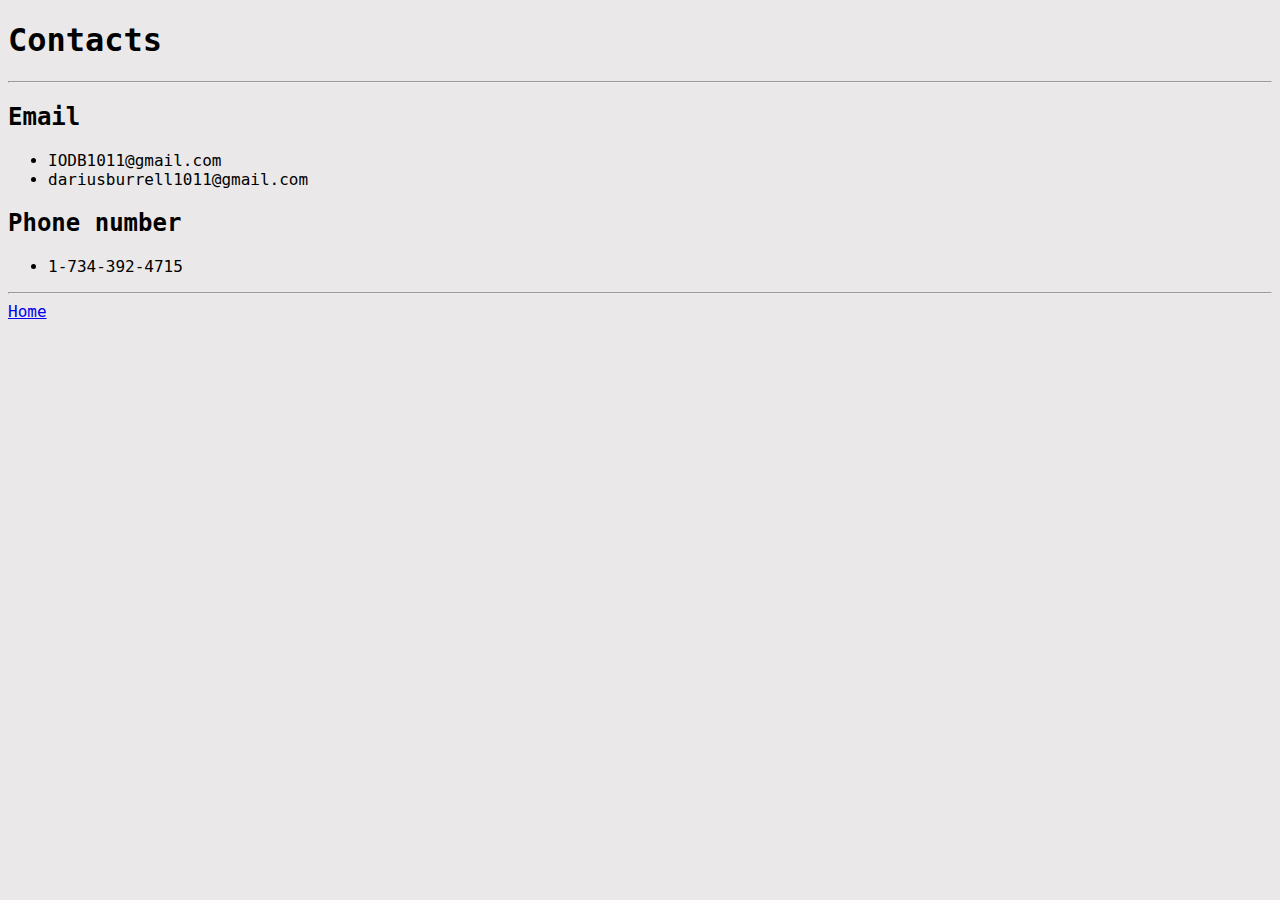
<file: contacts.html>
<!DOCTYPE html>
<html lang="en">
  <head>
    <meta charset="UTF-8" />
    <meta name="viewport" content="width=device-width, initial-scale=1.0" />
    <title>Contacts</title>
    <link rel="stylesheet" href="./style.css" />
  </head>
  <body>
    <h1>Contacts</h1>
    <hr />
    <h2>Email</h2>
    <ul>
      <li>IODB1011@gmail.com</li>
      <li>dariusburrell1011@gmail.com</li>
    </ul>
    <h2>Phone number</h2>
    <ul>
      <li>1-734-392-4715</li>
    </ul>
    <hr />
  </body>
  <footer>
    <a href="./index.html">Home</a>
  </footer>
</html>
</file>
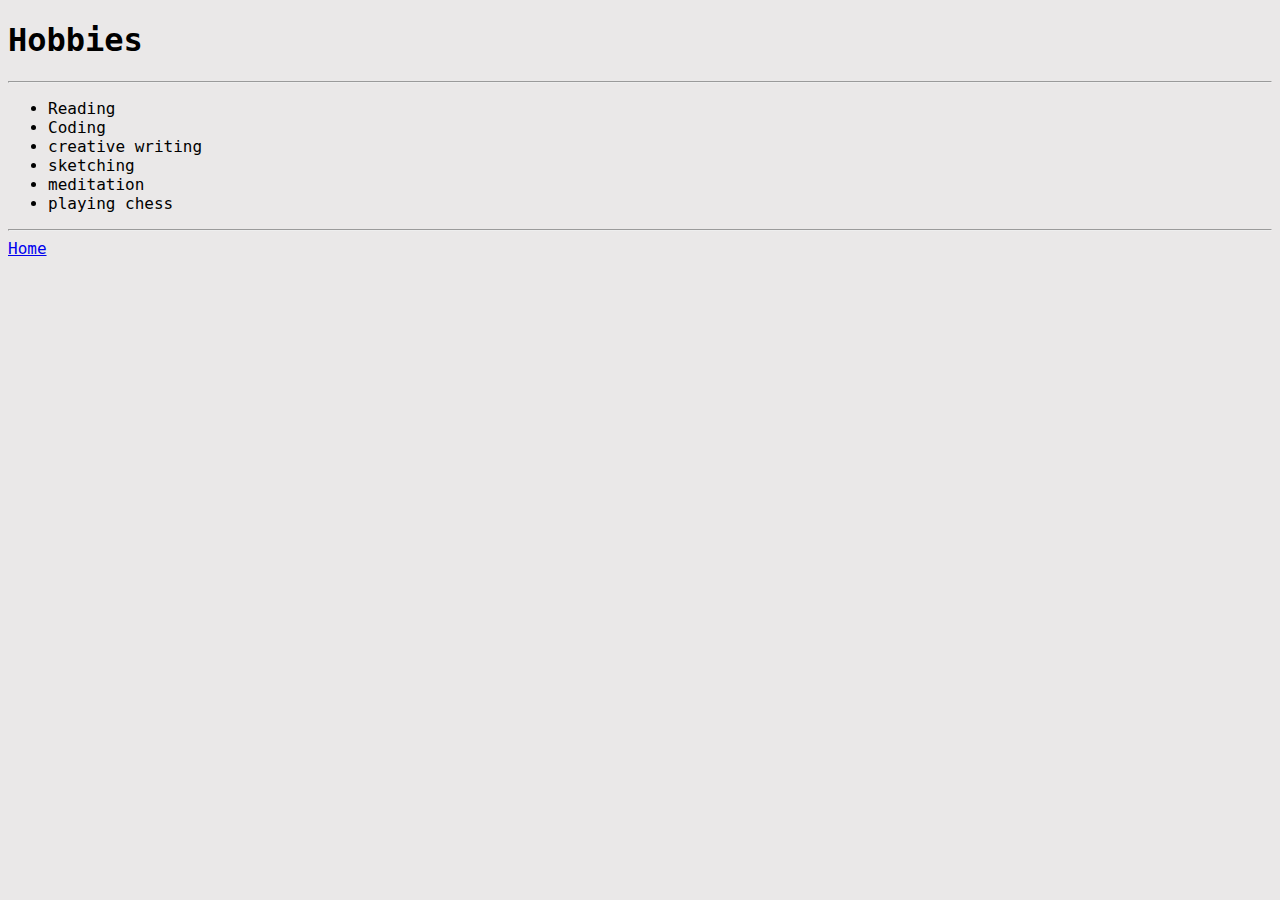
<file: hobbies.html>
<!DOCTYPE html>
<html lang="en">
  <head>
    <meta charset="UTF-8" />
    <meta name="viewport" content="width=device-width, initial-scale=1.0" />
    <title>Hobbies</title>
    <link rel="stylesheet" href="./style.css" />
  </head>
  <body>
    <h1>Hobbies</h1>
    <hr />
    <ul>
      <li>Reading</li>
      <li>Coding</li>
      <li>creative writing</li>
      <li>sketching</li>
      <li>meditation</li>
      <li>playing chess</li>
    </ul>
    <hr />
  </body>
  <footer>
    <a href="./index.html">Home</a>
  </footer>
</html>
</file>
<file: style.css>
html {
  font-family: "Roboto Mono", monospace ;
}

body {
  background-color: #808080;
}
/* control flow in css */
@media screen and (min-width: 320px){
  body {
    background-color: #008000;
  }
  #heading {
    background-color: lightgreen;
  } 
}

@media screen and (min-width: 550px){
  body {
    background-color: #fff00f;
  }
  #heading {
    background-color: darkgoldenrod;
  } 
}

@media screen and (min-width: 768px){
  body {
    background-color: #ffa500;
  }
  #heading {
    background-color: darkorange;
  } 
}

@media screen and (min-width: 960px){
  body {
    background-color: #eae8e8;
  }
  #heading {
    background-color: #d3d3d3;
  } 
}
</file>
